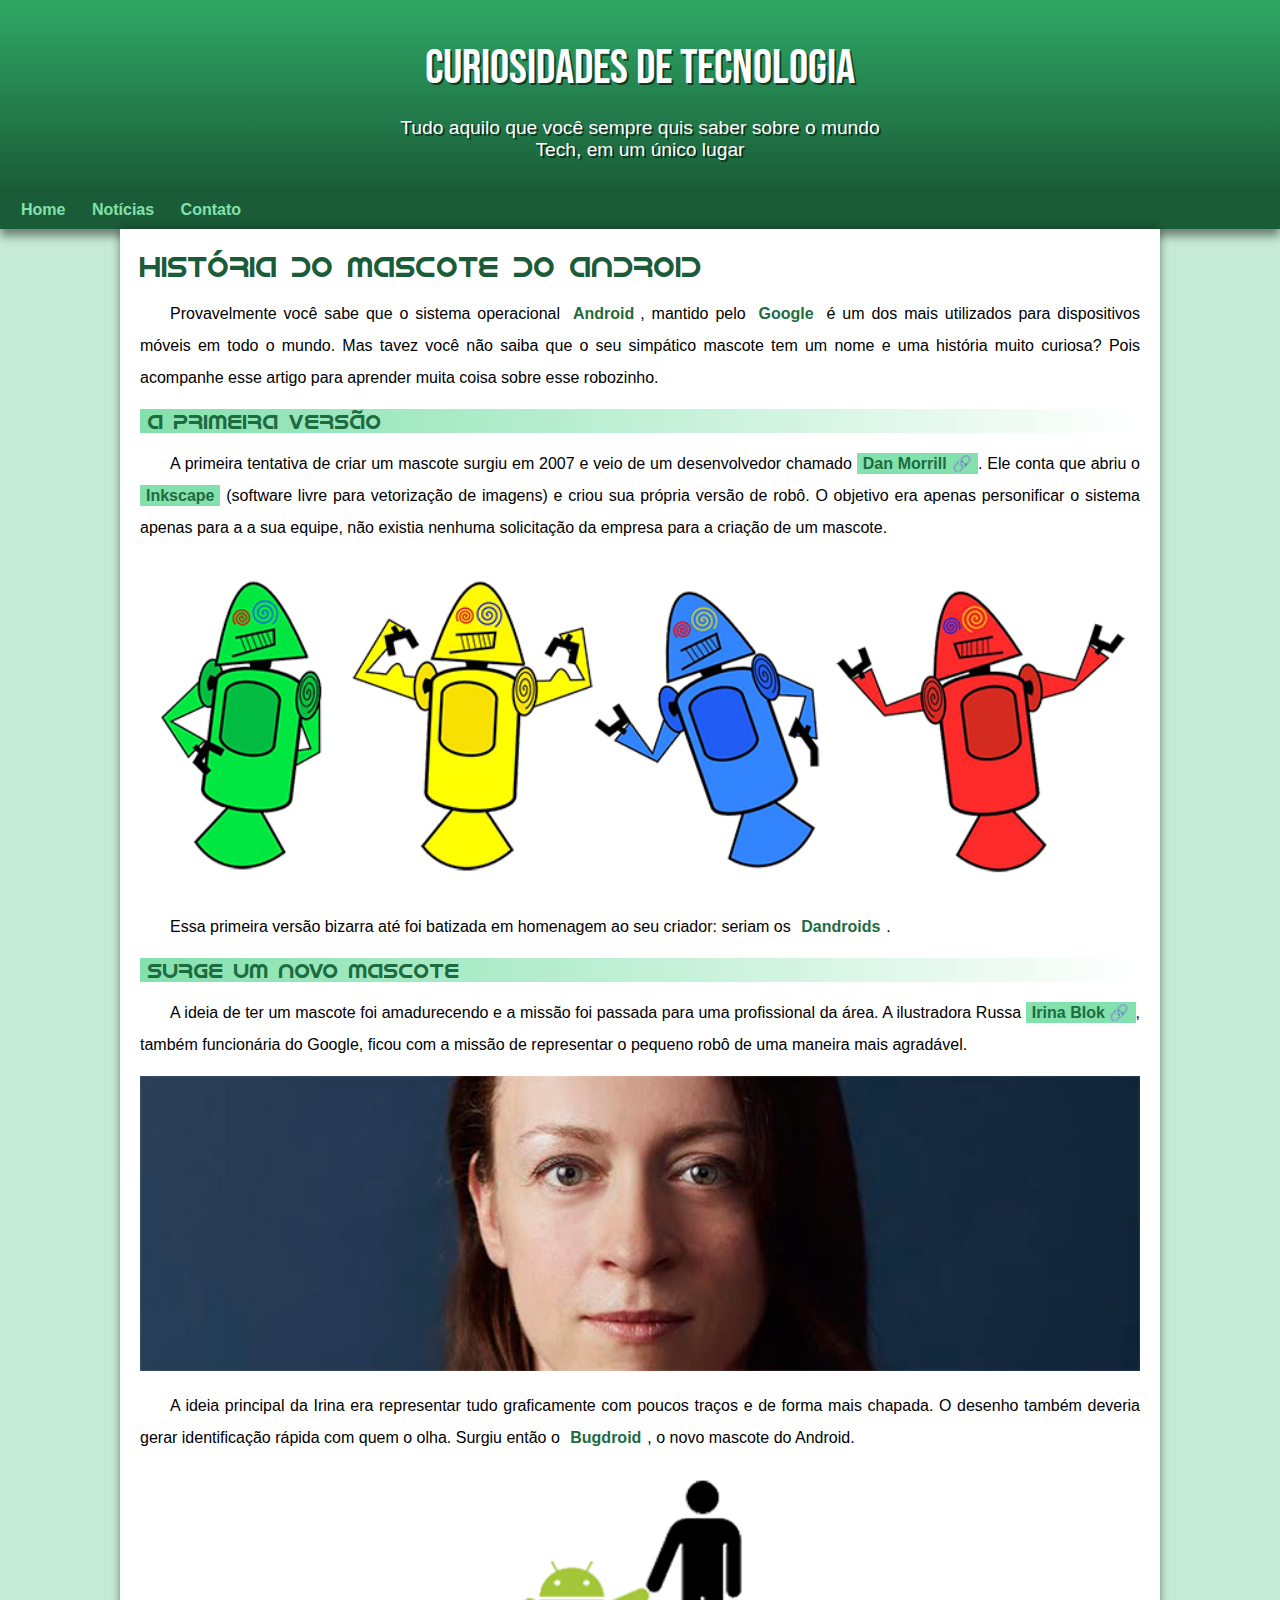
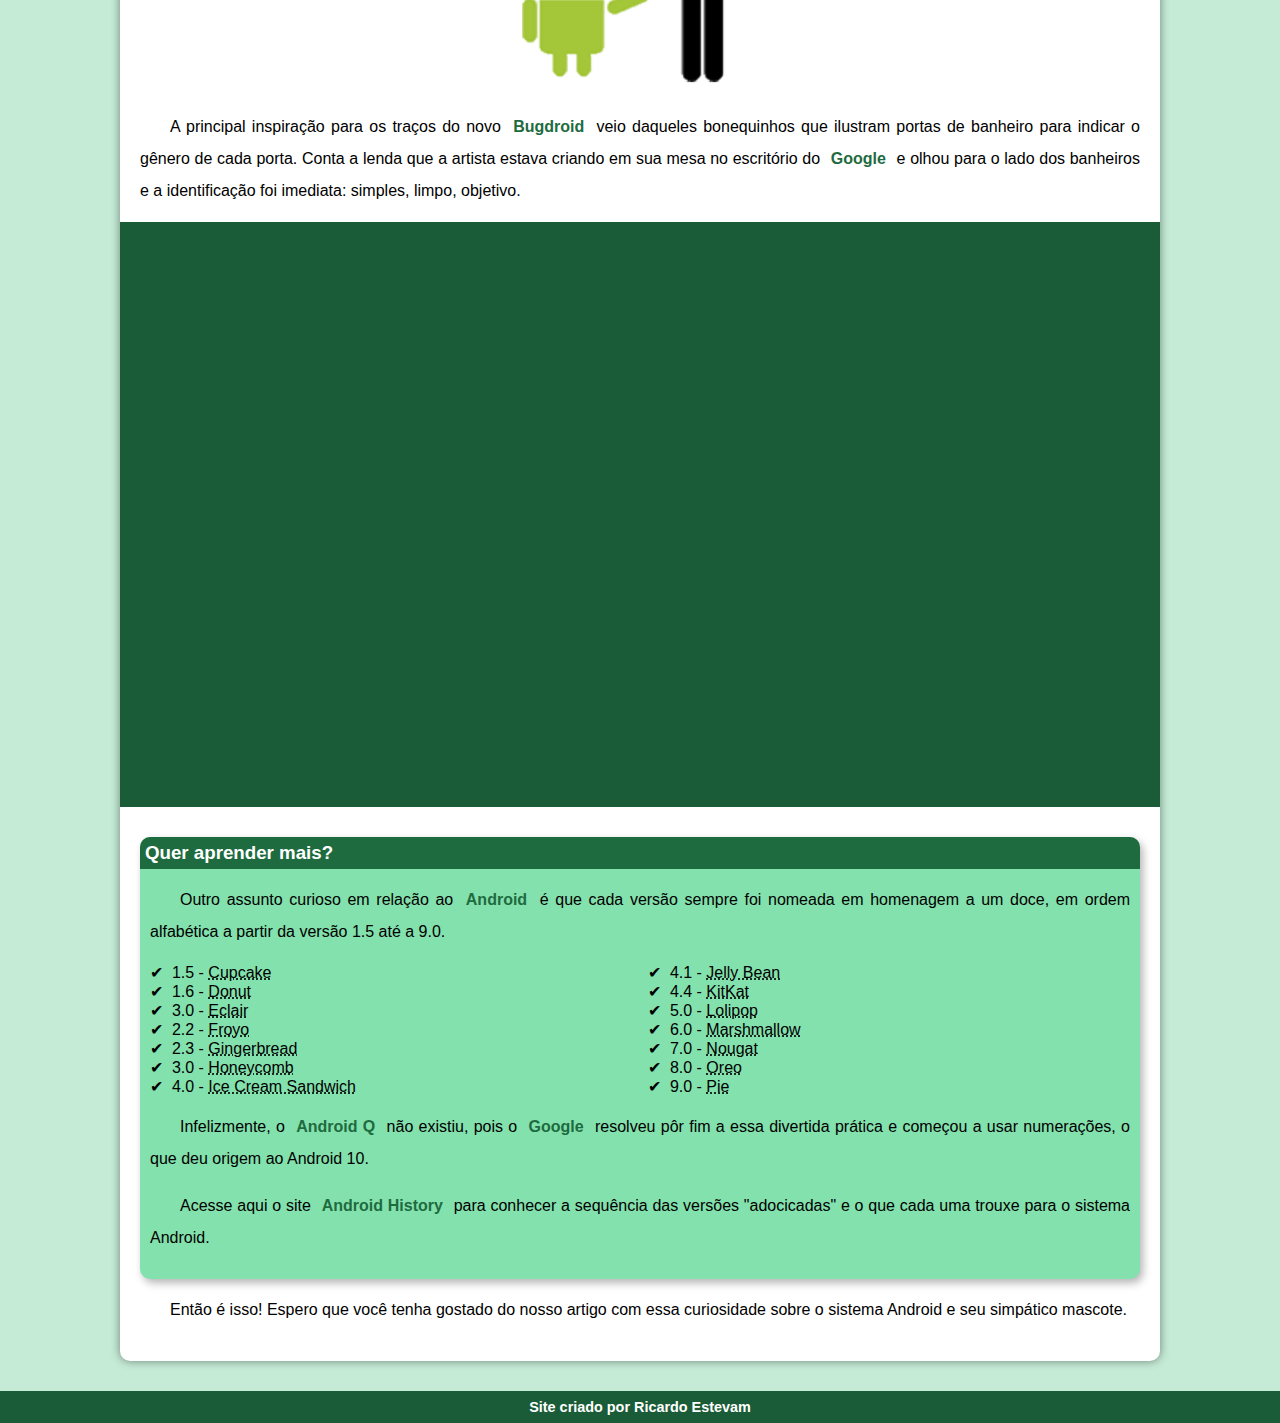
<file: index.html>
<!DOCTYPE html>
<html lang="pt-br">
<head>
    <meta charset="UTF-8">
    <meta name="viewport" content="width=device-width, initial-scale=1.0">
    <link rel="shortcut icon" href="imagens/favicon.ico" type="image/x-icon">
    <title>Android</title>
    <link rel="stylesheet" href="style.css">
    
</head>
<body>
    <header>
        <h1>Curiosidades de Tecnologia</h1>
        <p>Tudo aquilo que você sempre quis saber sobre o mundo Tech, em um único lugar
        </p>

    </header>
        <nav>
            <a href="#">Home</a>
            <a href="#">Notícias</a>
            <a href="#">Contato</a>
        </nav>
        <main>
            <article>
                
                <h1>História do Mascote do Android</h1>
                

                <p>Provavelmente você sabe que o sistema operacional <strong>Android</strong>, mantido pelo <strong>Google</strong> é um dos mais utilizados para dispositivos móveis em todo o mundo. Mas tavez você não saiba que o seu simpático mascote tem um nome e uma história muito curiosa? Pois acompanhe esse artigo para aprender muita coisa sobre esse robozinho.</p>

                <h2>A primeira versão</h2>

                <p>A primeira tentativa de criar um mascote surgiu em 2007 e veio de um desenvolvedor chamado <a class="externo" href="https://ausdroid.net/news/2013/01/04/dan-morrill-shows-us-the-android-mascots-that-could-have-been/" target="_blank" rel="next">Dan Morrill</a>. Ele conta que abriu o <a href="https://inkscape.org" target="_blank" rel="next">Inkscape</a> (software livre para vetorização de imagens) e criou sua própria versão de robô. O objetivo era apenas personificar o sistema apenas para a a sua equipe, não existia nenhuma solicitação da empresa para a criação de um mascote.</p>

                <picture>
                    <source media="(max-width: 500px)" srcset="imagens/dan-droids-pq.png">
                    <img src="imagens/dan-droids.png" alt="Imagem do primeiro Android">
                </picture>

                <p>Essa primeira versão bizarra até foi batizada em homenagem ao seu criador: seriam os <strong>Dandroids</strong>.</p>

                <h2>Surge um novo mascote</h2>
                <p>
                    A ideia de ter um mascote foi amadurecendo e a missão foi passada para uma profissional da área. A ilustradora Russa <a class="externo" href="https://www.irinablok.com" target="_blank" rel="next">Irina Blok</a>, também funcionária do Google, ficou com a missão de representar o pequeno robô de uma maneira mais agradável.
                </p>

                    <picture>
                       <source media="(max-width: 500px)" srcset="imagens/irina-blok-pq.jpg">
                        <img src="imagens/irina-blok.jpg" alt="imagem da Irina Block">
                
                     </picture>

                <p>A ideia principal da Irina era representar tudo graficamente com poucos traços e de forma mais chapada. O desenho também deveria gerar identificação rápida com quem o olha. Surgiu então o <strong>Bugdroid</strong>, o novo mascote do Android.</p>

                <img src="imagens/bugdroid.png" class="pequeno" alt="">

                <p>A principal inspiração para os traços do novo <strong>Bugdroid</strong> veio daqueles bonequinhos que ilustram portas de banheiro para indicar o gênero de cada porta. Conta a lenda que a artista estava criando em sua mesa no escritório do <strong>Google</strong> e olhou para o lado dos banheiros e a identificação foi imediata: simples, limpo, objetivo.</p>

                    <div class="video">
                          <iframe width="560" height="315" src="https://www.youtube.com/embed/l2UDgpLz20M?si=9_DpLtJCE4NvnfEX" title="YouTube video player" frameborder="0" allow="accelerometer; autoplay; clipboard-write; encrypted-media; gyroscope; picture-in-picture; web-share" referrerpolicy="strict-origin-when-cross-origin" allowfullscreen></iframe>
                    </div>
                
                 <aside>
                    <h3>Quer aprender mais? </h3>
                     
                         <p>
                            Outro assunto curioso em relação ao <strong>Android</strong> é que cada versão sempre foi nomeada em homenagem a um doce, em ordem alfabética a partir da versão 1.5 até a 9.0.
                        </p>
                        
                             <ul>
                                <li>1.5 - <abbr title="Bolo de Copo">Cupcake</abbr></li>
                                <li>1.6 - <abbr title="Rosquinha">Donut</abbr></li>
                                <li>3.0 - <abbr title="Bomba">Eclair</abbr></li>
                                <li>2.2 - <abbr title="Iogurt Congelado">Froyo</abbr></li>
                                <li>2.3 - <abbr title="Biscoite de Gengibre">Gingerbread</abbr></li>
                                <li>3.0 - <abbr title="Favo de Mel">Honeycomb</abbr></li>
                                <li>4.0 - <abbr title="Sanduiche de Sorvete">Ice Cream Sandwich</abbr></li>
                                <li>4.1 - <abbr title="Jujuba">Jelly Bean</abbr> </li>
                                <li>4.4 - <abbr title="Kit-kat">KitKat</abbr></li>
                                <li>5.0 - <abbr title="Pirulito">Lolipop</abbr></li>
                                <li>6.0 - <abbr title="Marshmallow">Marshmallow</abbr></li>
                                <li>7.0 - <abbr title="Torrone">Nougat</abbr></li>
                                <li>8.0 - <abbr title="Oreo">Oreo</abbr></li>
                                <li>9.0 - <abbr title="Pie">Pie</abbr></li>
                             </ul>
                                <p>
                                    Infelizmente, o <strong>Android Q</strong> não existiu, pois o <strong>Google</strong> resolveu pôr fim a essa divertida prática e começou a usar numerações, o que deu origem ao Android 10.
                                </p>

                                <p>Acesse aqui o site <a href="https://www.android.com/intl/pt-BR_br/">Android History</a> para conhecer a sequência das versões "adocicadas" e o que cada uma trouxe para o sistema Android.</p>

                 </aside>
               

                <p>Então é isso! Espero que você tenha gostado do nosso artigo com essa curiosidade sobre o sistema Android e seu simpático mascote.</p>
                    </article>
                            </main>
                                <footer>
                                          <p>
                                             Site criado por Ricardo Estevam   
                                             </p>
                               </footer> 
    
</body>
</html>
</file>
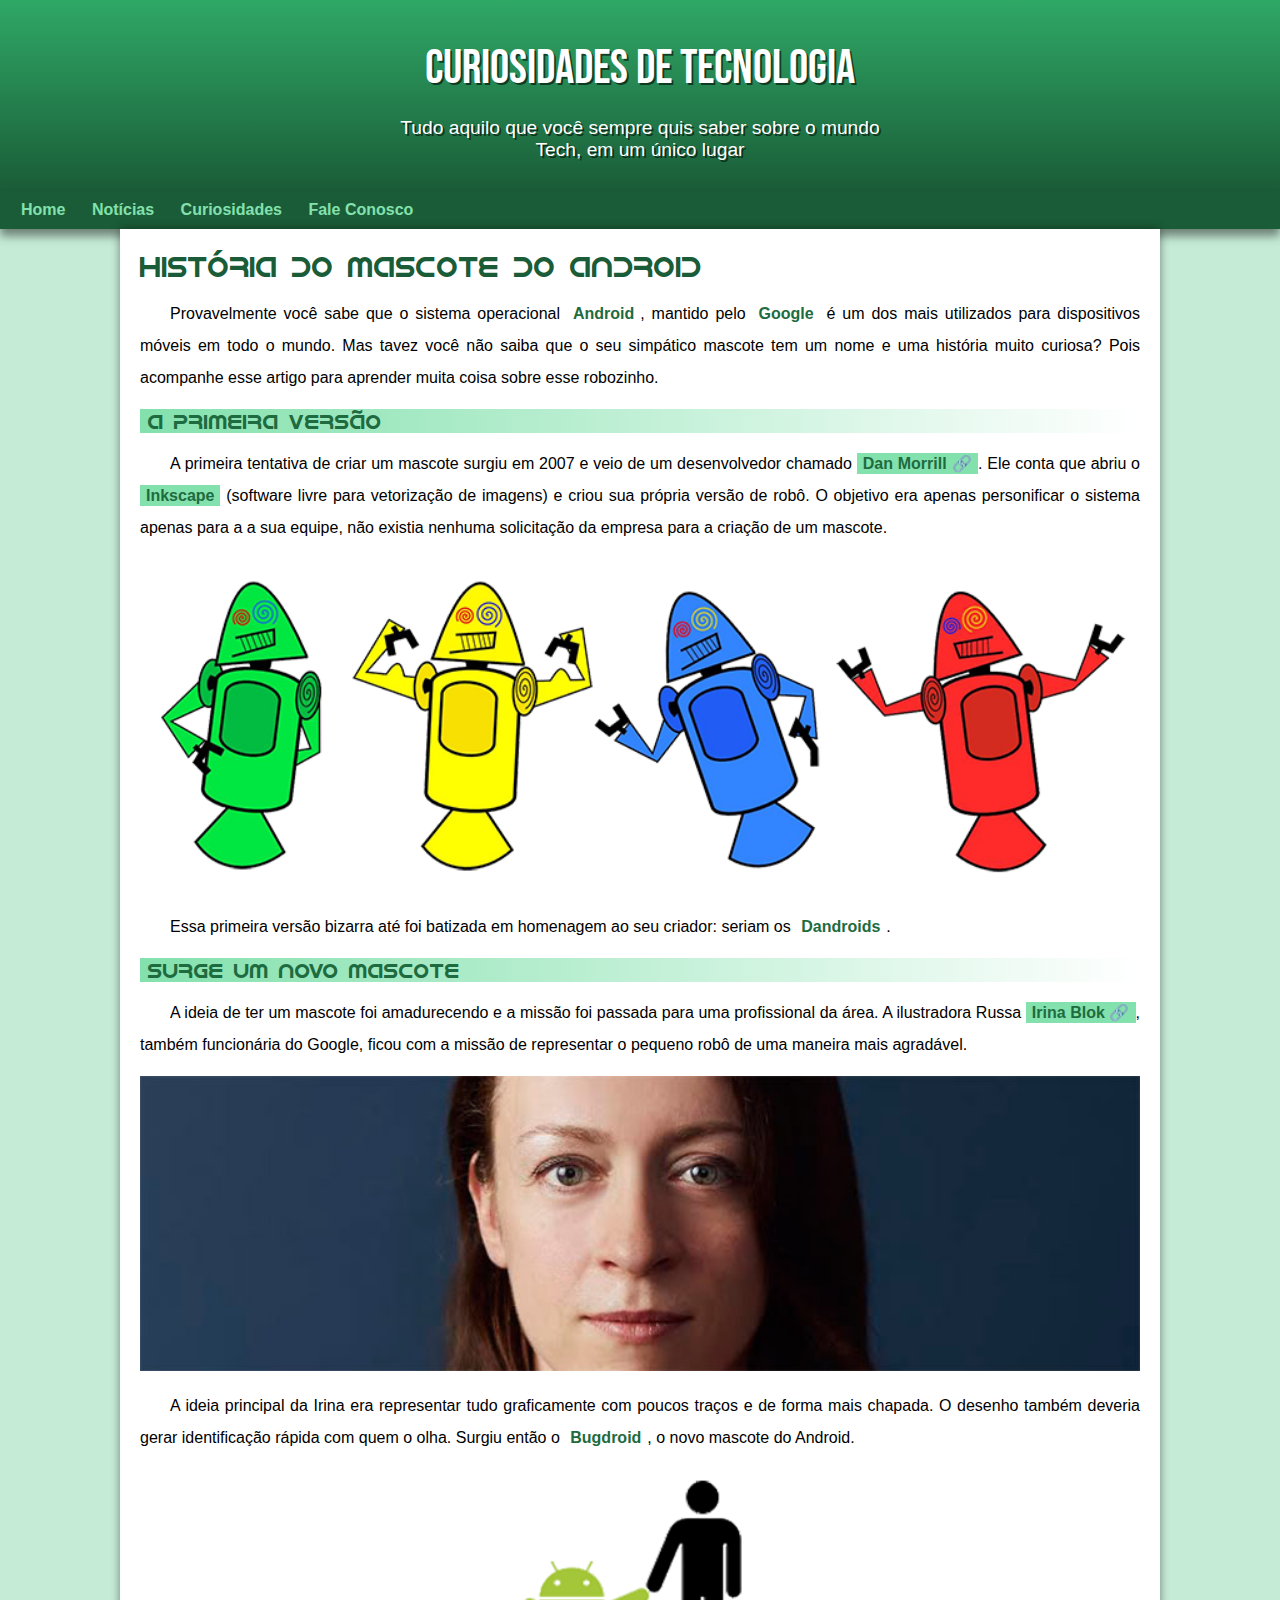
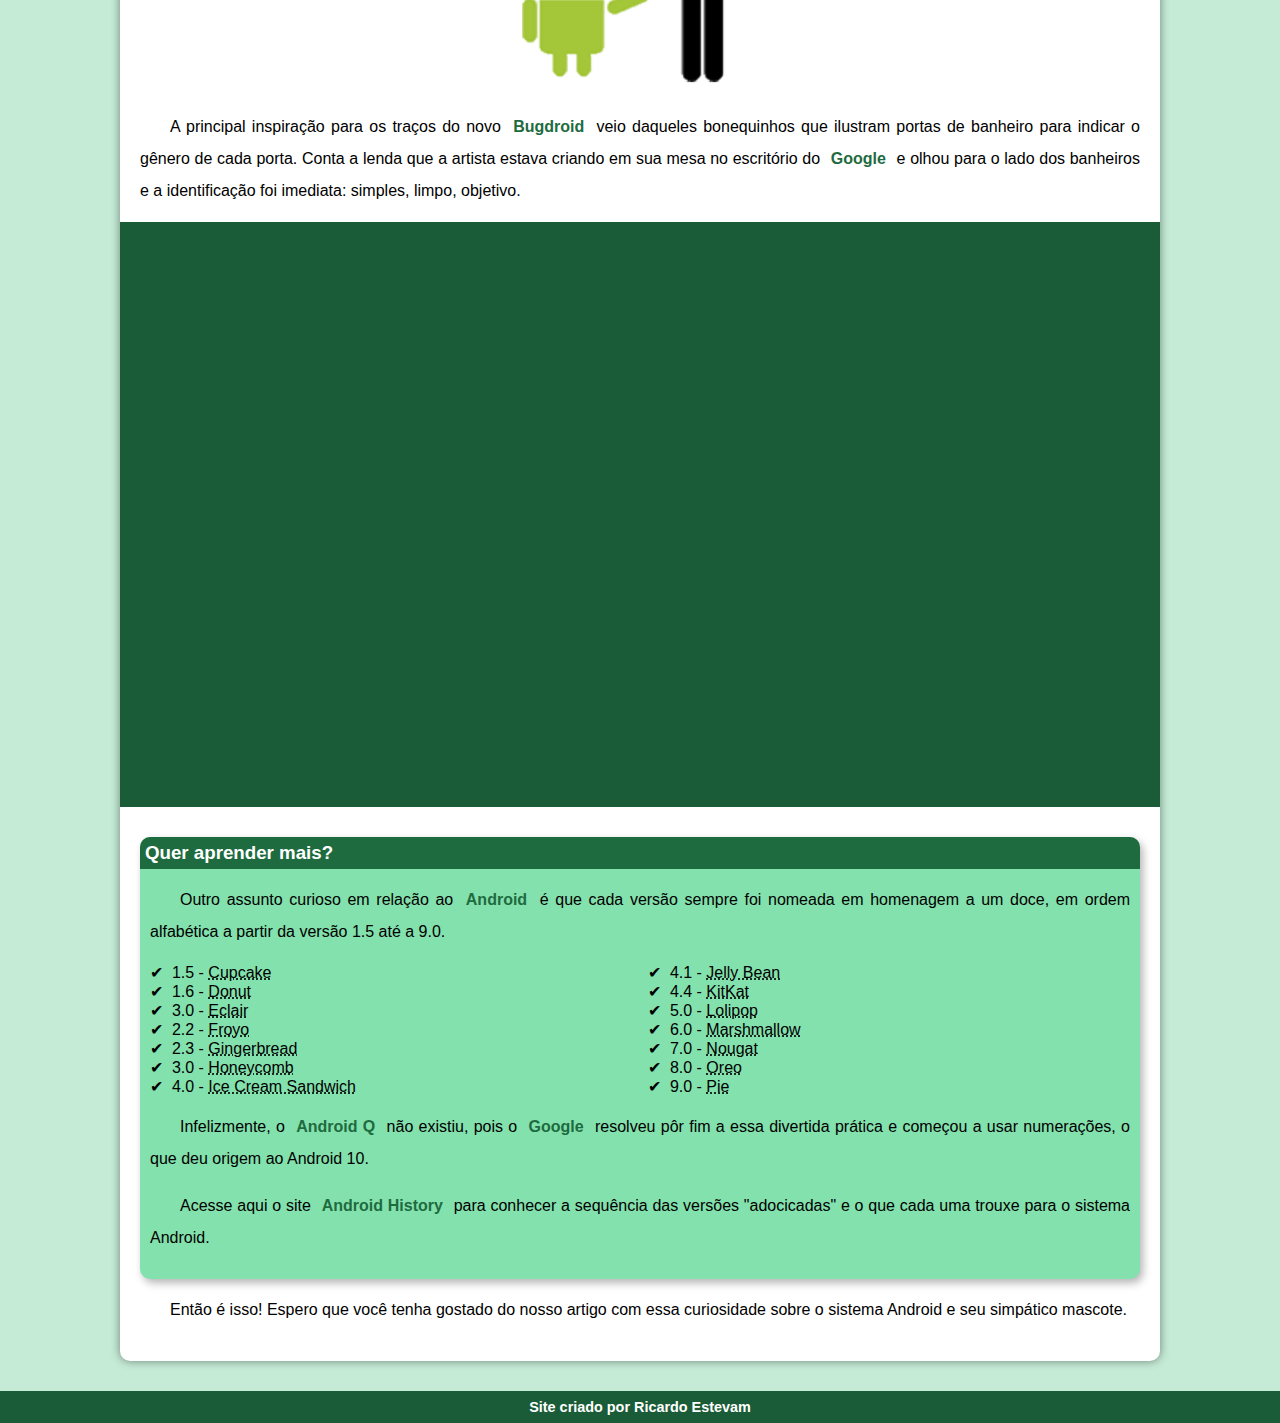
<file: index.html.html>
<!DOCTYPE html>
<html lang="pt-br">
<head>
    <meta charset="UTF-8">
    <meta name="viewport" content="width=device-width, initial-scale=1.0">
    <link rel="shortcut icon" href="imagens/favicon.ico" type="image/x-icon">
    <title>Android</title>
    <link rel="stylesheet" href="style.css">
    
</head>
<body>
    <header>
        <h1>Curiosidades de Tecnologia</h1>
        <p>Tudo aquilo que você sempre quis saber sobre o mundo Tech, em um único lugar
        </p>

    </header>
        <nav>
      
            <a href="#">Home</a>
            <a href="#">Notícias</a>
            <a href="#">Curiosidades</a>
            <a href="#">Fale Conosco</a>
        </nav>
        <main>
            <article>
                
                <h1>História do Mascote do Android</h1>
                

                <p>Provavelmente você sabe que o sistema operacional <strong>Android</strong>, mantido pelo <strong>Google</strong> é um dos mais utilizados para dispositivos móveis em todo o mundo. Mas tavez você não saiba que o seu simpático mascote tem um nome e uma história muito curiosa? Pois acompanhe esse artigo para aprender muita coisa sobre esse robozinho.</p>

                <h2>A primeira versão</h2>

                <p>A primeira tentativa de criar um mascote surgiu em 2007 e veio de um desenvolvedor chamado <a class="externo" href="https://ausdroid.net/news/2013/01/04/dan-morrill-shows-us-the-android-mascots-that-could-have-been/" target="_blank" rel="next">Dan Morrill</a>. Ele conta que abriu o <a href="https://inkscape.org" target="_blank" rel="next">Inkscape</a> (software livre para vetorização de imagens) e criou sua própria versão de robô. O objetivo era apenas personificar o sistema apenas para a a sua equipe, não existia nenhuma solicitação da empresa para a criação de um mascote.</p>

                <picture>
                    <source media="(max-width: 500px)" srcset="imagens/dan-droids-pq.png">
                    <img src="imagens/dan-droids.png" alt="Imagem do primeiro Android">
                </picture>

                <p>Essa primeira versão bizarra até foi batizada em homenagem ao seu criador: seriam os <strong>Dandroids</strong>.</p>

                <h2>Surge um novo mascote</h2>
                <p>
                    A ideia de ter um mascote foi amadurecendo e a missão foi passada para uma profissional da área. A ilustradora Russa <a class="externo" href="https://www.irinablok.com" target="_blank" rel="next">Irina Blok</a>, também funcionária do Google, ficou com a missão de representar o pequeno robô de uma maneira mais agradável.
                </p>

                    <picture>
                       <source media="(max-width: 500px)" srcset="imagens/irina-blok-pq.jpg">
                        <img src="imagens/irina-blok.jpg" alt="imagem da Irina Block">
                
                     </picture>

                <p>A ideia principal da Irina era representar tudo graficamente com poucos traços e de forma mais chapada. O desenho também deveria gerar identificação rápida com quem o olha. Surgiu então o <strong>Bugdroid</strong>, o novo mascote do Android.</p>

                <img src="imagens/bugdroid.png" class="pequeno" alt="">

                <p>A principal inspiração para os traços do novo <strong>Bugdroid</strong> veio daqueles bonequinhos que ilustram portas de banheiro para indicar o gênero de cada porta. Conta a lenda que a artista estava criando em sua mesa no escritório do <strong>Google</strong> e olhou para o lado dos banheiros e a identificação foi imediata: simples, limpo, objetivo.</p>

                    <div class="video">
                          <iframe width="560" height="315" src="https://www.youtube.com/embed/l2UDgpLz20M?si=9_DpLtJCE4NvnfEX" title="YouTube video player" frameborder="0" allow="accelerometer; autoplay; clipboard-write; encrypted-media; gyroscope; picture-in-picture; web-share" referrerpolicy="strict-origin-when-cross-origin" allowfullscreen></iframe>
                    </div>
                
                 <aside>
                    <h3>Quer aprender mais? </h3>
                     
                         <p>
                            Outro assunto curioso em relação ao <strong>Android</strong> é que cada versão sempre foi nomeada em homenagem a um doce, em ordem alfabética a partir da versão 1.5 até a 9.0.
                        </p>
                        
                             <ul>
                                <li>1.5 - <abbr title="Bolo de Copo">Cupcake</abbr></li>
                                <li>1.6 - <abbr title="Rosquinha">Donut</abbr></li>
                                <li>3.0 - <abbr title="Bomba">Eclair</abbr></li>
                                <li>2.2 - <abbr title="Iogurt Congelado">Froyo</abbr></li>
                                <li>2.3 - <abbr title="Biscoite de Gengibre">Gingerbread</abbr></li>
                                <li>3.0 - <abbr title="Favo de Mel">Honeycomb</abbr></li>
                                <li>4.0 - <abbr title="Sanduiche de Sorvete">Ice Cream Sandwich</abbr></li>
                                <li>4.1 - <abbr title="Jujuba">Jelly Bean</abbr> </li>
                                <li>4.4 - <abbr title="Kit-kat">KitKat</abbr></li>
                                <li>5.0 - <abbr title="Pirulito">Lolipop</abbr></li>
                                <li>6.0 - <abbr title="Marshmallow">Marshmallow</abbr></li>
                                <li>7.0 - <abbr title="Torrone">Nougat</abbr></li>
                                <li>8.0 - <abbr title="Oreo">Oreo</abbr></li>
                                <li>9.0 - <abbr title="Pie">Pie</abbr></li>
                             </ul>
                                <p>
                                    Infelizmente, o <strong>Android Q</strong> não existiu, pois o <strong>Google</strong> resolveu pôr fim a essa divertida prática e começou a usar numerações, o que deu origem ao Android 10.
                                </p>

                                <p>Acesse aqui o site <a href="https://www.android.com/intl/pt-BR_br/">Android History</a> para conhecer a sequência das versões "adocicadas" e o que cada uma trouxe para o sistema Android.</p>

                 </aside>
               

                <p>Então é isso! Espero que você tenha gostado do nosso artigo com essa curiosidade sobre o sistema Android e seu simpático mascote.</p>
                    </article>
                            </main>
                                <footer>
                                          <p>
                                             Site criado por Ricardo Estevam   
                                             </p>
                               </footer> 
    
</body>
</html>
</file>
<file: style.css>
@charset "UTF-8";
@import url('https://fonts.googleapis.com/css2?family=Bebas+Neue&display=swap');
@font-face {
    font-family: Android;
    src: url('fontes/idroid.otf') format('opentype');
    font-weight: normal;
    font-style: normal;
}
:root {

    --cor0:#c5ebd6;
    --cor1:#83e1ad;
    --cor2:#3ddc84;
    --cor3:#2fa866;
    --cor4:#1e6b40;
    --cor5:#1a5c37;


    --font-padrao: Arial, Verdana, Helvetica, sans-serif;
    --font-especial: 'Bebas Neue';
    --font-Android: 'Android';
}

*{

margin: 0px;
padding: 0px;


}



body{

    background-color: #c5ebd6;
    font-family: var(--font-padrao);
    

}

 a.externo::after{

    content: '\00A0\1F517';

 }

header{

    background-image: linear-gradient(to bottom, #2fa866, #1a5c37) ;
    text-align: center;
    min-height: 150px;
    padding-top: 40px;
    
}


nav{
padding: 10px;
background-color: var(--cor5);
box-shadow: 0px 7px 9px rgba(0, 0, 0, 0.452);
margin-top:0px;

}



nav > a{

    color: var(--cor1);
    padding: 11px;
    text-decoration: none;
    font-weight: bold;
    

}

nav > a:hover{

    background-color:var(--cor3);
    color: var(--cor5);
    border-top-left-radius: 5px;
    border-top-right-radius: 5px;
   transition-duration: .5;

}

header > h1{

    color: white;
    font-family: var(--font-especial);
    margin-bottom: 20px;
    font-size: 3em;
    text-shadow: 2px 2px 0px rgba(0, 0, 0, 0.562);
    font-weight: normal;


}
header > p{
    font-family: var(--font-padrao);
    font-size: 1.2em;
    color: white;
    max-width: 500px;
    margin: auto;
    padding-right: 10px;
    padding-left: 10px;
    text-shadow: 2px 2px 0px rgba(0, 0, 0, 0.562);
    padding-bottom: 30px;
}

nav{

    background-color: var(--cor5);
}

main{
    background-color: white;
    min-width: 300px;
    max-width: 1000px;
    margin: auto;
    margin-bottom: 30px;
    padding: 20px;
    box-shadow: 0px 0px 10px rgba(0, 0, 0, 0.445);
    border-radius: 0px 0px 10px 10px;

}

main  h1{

    color: var(--cor5);
    font-family: var(--font-Android);
    font-weight: normal;
    font-size: 1.8em;
}

main h2{
    color:var(--cor4) ;
    font-family: var(--font-Android);
    font-size: 1.3em;
    background-image: linear-gradient(to right, #83e1ad, transparent);
    text-indent: 8px;
    font-weight: normal;
}
main p{

    margin: 15px 0px;
    text-align: justify;
    text-indent: 30px;
    line-height: 2em;
    font-size: 1em ;

}

main strong{

    color: var(--cor4);
    padding: 2px 6px;
}

main a{


    background-color: var(--cor1);
    color: var(--cor4);
    text-decoration: none;
    padding: 2px 6px ;
    font-weight: bold;


}

main a:hover{

    text-decoration: underline;
    color: rgb(0, 49, 5);

}

    

main img{

width: 100%;

}

main img.pequeno{

    max-width: 350px;
    display: block;
    margin: auto;


}

div.video{

    background-color: var(--cor5);
    margin: 0px -20px 30px -20px;
    padding: 20px;
   padding-bottom: 56.5%;
   position: relative;

}

div.video > iframe{

    position: absolute;
    top: 5%;
    left: 5%;
    width: 90%;
    height: 90%;
   
}

aside{

   background-color: var(--cor1);
   padding: 10px;
   border-radius: 10px;
   box-shadow: 3px 4px 8px rgba(0, 0, 0, 0.295);

}

aside > ul{
    list-style-type: '\2714\00A0\00A0';
    list-style-position: inside;
    columns: 2;

} 

aside > h3{

    background-color: var(--cor4);
    color: white;
    padding: 5px;
    margin: -10px -10px 0 -10px;
    border-radius: 10px 10px 0px 0px;
    

}

footer {

    background-color: var(--cor5);
    color: white;
    text-align: center;
    font-size: 0.9em;
    padding: 8px;
    font-weight: bolder;
}
</file>
